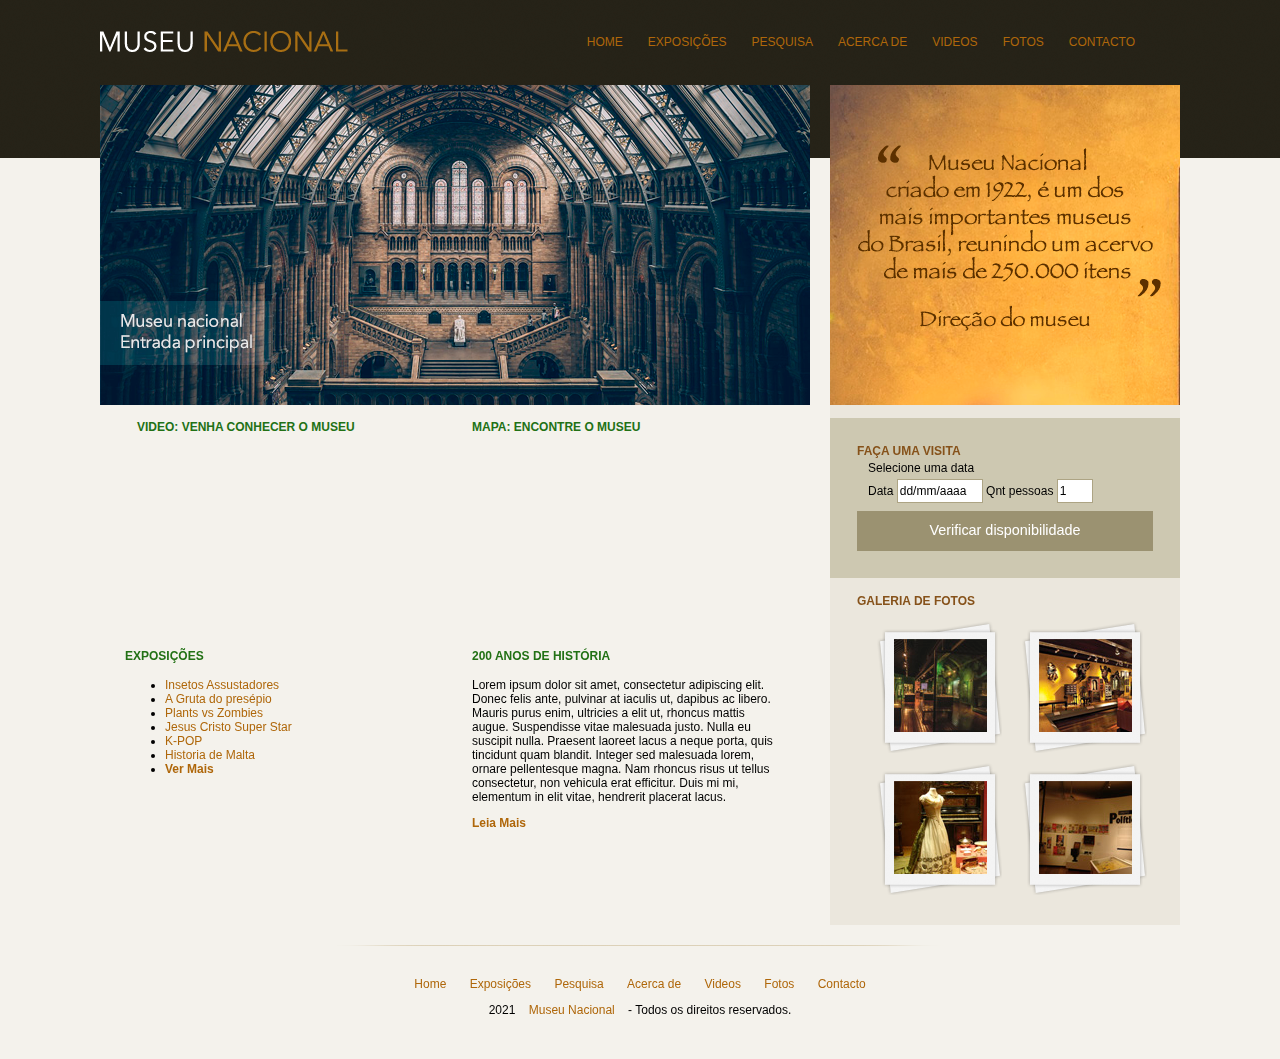
<file: index.html>
<!DOCTYPE html>
<html>
<head>
	<meta charset="utf-8">
	<title>Museu Nacional</title>

	<link rel="stylesheet" type="text/css" href="css/estilo.css">

	<link rel="stylesheet" type="text/css" href="css/normalize.css">

	<!--[if lt IE 9]>
		<script src="js/html5shiv.js"></script>
	<![endif]-->

</head>
<body>

	<div id="container"> <!-- INICIO CONTAINER -->
		
		<header> <!-- INICIO HEADER -->
			
			<div id="logo">
				<h1><a href="">Museu Nacional</a></h1>
				
			</div>

			<nav> <!-- INICIO BARRA NAVEGAÇÃO -->
				<ul>
					<li><a href="index.html">Home</a></li>
					<li><a href="">Exposições</a></li>
					<li><a href="">Pesquisa</a></li>
					<li><a href="">Acerca de</a></li>
					<li><a href="">Videos</a></li>
					<li><a href="">Fotos</a></li>
					<li><a href="contacto.html">Contacto</a></li>
				</ul>

			</nav> <!-- FIM BARRA NAVEGAÇÃO -->

		</header> <!-- FIM HEADER -->


		<div id="principal"> <!-- PRINCIPAL -->

			<div id="conteudo"> <!-- INICIO CONTEUDO -->
				<section id="capa">
					<img src="imagens/museu.png">
					
				</section>

				<section id="postagem">

					<article id="video">
						
						<h3>Video: Venha conhecer o museu</h3>

						<iframe width="310" height="170" src="https://www.youtube.com/embed/BIjjh61O06E" title="YouTube video player" frameborder="0" allow="accelerometer; autoplay; clipboard-write; encrypted-media; gyroscope; picture-in-picture" allowfullscreen></iframe>

					</article>

					<article id="mapa">
						<h3>Mapa: Encontre o Museu</h3>

						<iframe src="https://www.google.com/maps/embed?pb=!1m18!1m12!1m3!1d6007.904854358422!2d-8.661689522225636!3d41.15738939494649!2m3!1f0!2f0!3f0!3m2!1i1024!2i768!4f13.1!3m3!1m2!1s0xd2465813d7000e7%3A0xb404cde186c8ae85!2sCasa%20de%20Serralves!5e0!3m2!1spt-PT!2spt!4v1628114722538!5m2!1spt-PT!2spt" width="310" height="170" style="border:0;" allowfullscreen="" loading="lazy"></iframe>

					</article>

					<article id="exposicoes">
						<h3>Exposições</h3>
						<ul>
							<li>
								<a href="">Insetos Assustadores</a>
							</li>
							<li>
								<a href="">A Gruta do presépio</a>
							</li>
							<li>
								<a href="">Plants vs Zombies</a>
							</li>
							<li>
								<a href="">Jesus Cristo Super Star</a>
							</li>
							<li>
								<a href="">K-POP</a>
							</li>
							<li>
								<a href="">Historia de Malta</a>
							</li>
							<li>
								<a href=""><strong>Ver Mais</strong></a>
							</li>
						</ul>

					</article>

					<article id="historia">
						<h3>200 anos de História</h3>
						<p>
							Lorem ipsum dolor sit amet, consectetur adipiscing elit. Donec felis ante, pulvinar at iaculis ut, dapibus ac libero. Mauris purus enim, ultricies a elit ut, rhoncus mattis augue. Suspendisse vitae malesuada justo. Nulla eu suscipit nulla. Praesent laoreet lacus a neque porta, quis tincidunt quam blandit. Integer sed malesuada lorem, ornare pellentesque magna. Nam rhoncus risus ut tellus consectetur, non vehicula erat efficitur. Duis mi mi, elementum in elit vitae, hendrerit placerat lacus. 
						</p>
						<a href=""><strong>Leia Mais</strong></a>

					</article>
					

				</section>

			</div> <!-- FIM CONTEUDO -->
			
			<aside> <!-- MENU LATERAL -->
				<section id="depoimento"> <!-- IMAGEM LATERAL -->
					<img src="imagens/depoimento.png">
				</section>

				<section id="visita"> <!-- FAÇA UMA VISITA -->
					<h4>Faça uma visita</h4>
					<form>
						<fieldset>
							<legend>Selecione uma data</legend>
							<label for="data">Data</label>
							<input class="campo" type="text" id="data" value="dd/mm/aaaa">
							<label for="qtd">Qnt pessoas</label>
							<input style="width: 30px;" class="campo" type="text" id="qtd" value="1">
						</fieldset>
						<input class="botao" type="submit" value="Verificar disponibilidade">
					</form>
				</section> <!-- FIM FAÇA UMA VISITA -->

				<section id="galeria"> <!-- INICIO GALERIA DE FOTOS -->
					<h4>Galeria de fotos</h4>
					<a href="">
						<img src="imagens/imagem1.jpg" height="93" width="93" alt="descrição imagem">
					</a>

					<a href="">
						<img src="imagens/imagem2.jpg" height="93" width="93" alt="descrição imagem">
					</a>

					<a href="">
						<img src="imagens/imagem3.jpg" height="93" width="93" alt="descrição imagem">
					</a>

					<a href="">
						<img src="imagens/imagem4.jpg" height="93" width="93" alt="descrição imagem">
					</a>
				</section> <!-- FIM GALERIA DE FOTOS -->

			</aside>

			<footer style="clear: both;">
				<p>
					<a href="">Home</a>
					<a href="">Exposições</a>
					<a href="">Pesquisa</a>
					<a href="">Acerca de</a>
					<a href="">Videos</a>
					<a href="">Fotos</a>
					<a href="">Contacto</a>
				</p>
				<p>
					2021 <a href="">Museu Nacional</a> - Todos os direitos reservados.
				</p>

			</footer>

		</div> <!-- FIM PRINCIPAL -->




	</div> <!-- FIM CONTAINER -->

</body>
</html>
</file>
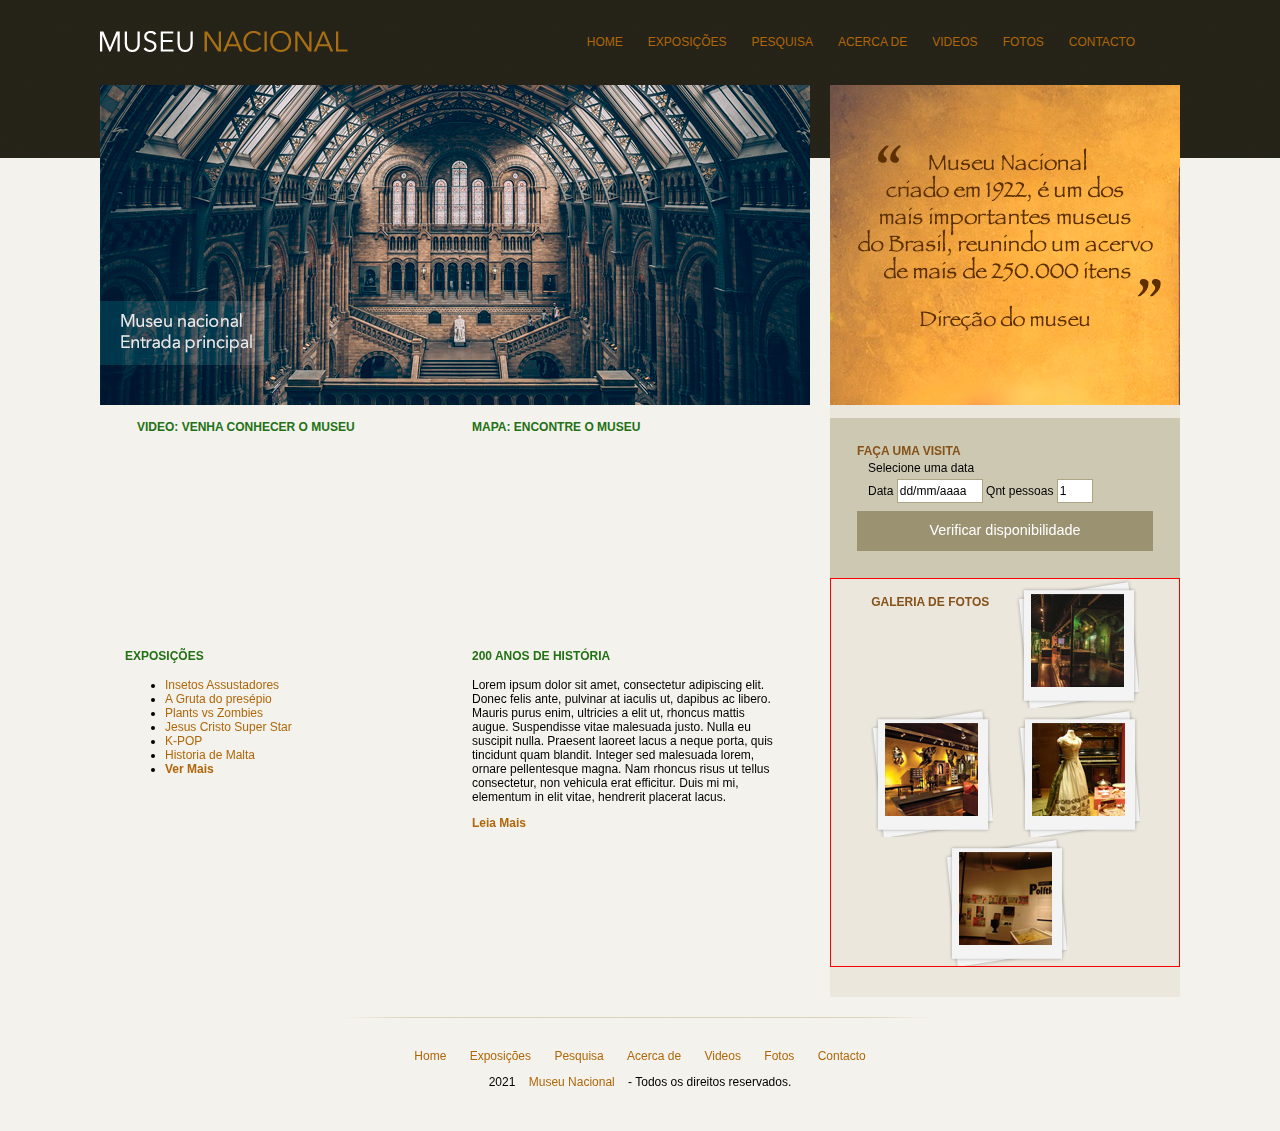
<file: contacto.html>
<!DOCTYPE html>
<html>
<head>
	<meta charset="utf-8">
	<title>Museu Nacional</title>

	<link rel="stylesheet" type="text/css" href="css/estilo2.css">

	<link rel="stylesheet" type="text/css" href="css/normalize.css">

	<!--[if lt IE 9]>
		<script src="js/html5shiv.js"></script>
	<![endif]-->

</head>
<body>

	<div id="container"> <!-- INICIO CONTAINER -->
		
		<header> <!-- INICIO HEADER -->
			
			<div id="logo">
				<h1><a href="">Museu Nacional</a></h1>
				
			</div>

			<nav> <!-- INICIO BARRA NAVEGAÇÃO -->
				<ul>
					<li><a href="index.html">Home</a></li>
					<li><a href="">Exposições</a></li>
					<li><a href="">Pesquisa</a></li>
					<li><a href="">Acerca de</a></li>
					<li><a href="">Videos</a></li>
					<li><a href="">Fotos</a></li>
					<li><a href="contacto.html">Contacto</a></li>
				</ul>

			</nav> <!-- FIM BARRA NAVEGAÇÃO -->

		</header> <!-- FIM HEADER -->


		<div id="principal"> <!-- PRINCIPAL -->

			<div id="conteudo"> <!-- INICIO CONTEUDO -->
				<section id="capa">
					<img src="imagens/museu.png">
					
				</section>

				<section id="postagem">

					<article id="video">
						
						<h3>Video: Venha conhecer o museu</h3>

						<iframe width="310" height="170" src="https://www.youtube.com/embed/BIjjh61O06E" title="YouTube video player" frameborder="0" allow="accelerometer; autoplay; clipboard-write; encrypted-media; gyroscope; picture-in-picture" allowfullscreen></iframe>

					</article>

					<article id="mapa">
						<h3>Mapa: Encontre o Museu</h3>

						<iframe src="https://www.google.com/maps/embed?pb=!1m18!1m12!1m3!1d6007.904854358422!2d-8.661689522225636!3d41.15738939494649!2m3!1f0!2f0!3f0!3m2!1i1024!2i768!4f13.1!3m3!1m2!1s0xd2465813d7000e7%3A0xb404cde186c8ae85!2sCasa%20de%20Serralves!5e0!3m2!1spt-PT!2spt!4v1628114722538!5m2!1spt-PT!2spt" width="310" height="170" style="border:0;" allowfullscreen="" loading="lazy"></iframe>

					</article>

					<article id="exposicoes">
						<h3>Exposições</h3>
						<ul>
							<li>
								<a href="">Insetos Assustadores</a>
							</li>
							<li>
								<a href="">A Gruta do presépio</a>
							</li>
							<li>
								<a href="">Plants vs Zombies</a>
							</li>
							<li>
								<a href="">Jesus Cristo Super Star</a>
							</li>
							<li>
								<a href="">K-POP</a>
							</li>
							<li>
								<a href="">Historia de Malta</a>
							</li>
							<li>
								<a href=""><strong>Ver Mais</strong></a>
							</li>
						</ul>

					</article>

					<article id="historia">
						<h3>200 anos de História</h3>
						<p>
							Lorem ipsum dolor sit amet, consectetur adipiscing elit. Donec felis ante, pulvinar at iaculis ut, dapibus ac libero. Mauris purus enim, ultricies a elit ut, rhoncus mattis augue. Suspendisse vitae malesuada justo. Nulla eu suscipit nulla. Praesent laoreet lacus a neque porta, quis tincidunt quam blandit. Integer sed malesuada lorem, ornare pellentesque magna. Nam rhoncus risus ut tellus consectetur, non vehicula erat efficitur. Duis mi mi, elementum in elit vitae, hendrerit placerat lacus. 
						</p>
						<a href=""><strong>Leia Mais</strong></a>

					</article>
					

				</section>

			</div> <!-- FIM CONTEUDO -->
			
			<aside> <!-- MENU LATERAL -->
				<section id="depoimento"> <!-- IMAGEM LATERAL -->
					<img src="imagens/depoimento.png">
				</section>

				<section id="visita"> <!-- FAÇA UMA VISITA -->
					<h4>Faça uma visita</h4>
					<form>
						<fieldset>
							<legend>Selecione uma data</legend>
							<label for="data">Data</label>
							<input class="campo" type="text" id="data" value="dd/mm/aaaa">
							<label for="qtd">Qnt pessoas</label>
							<input style="width: 30px;" class="campo" type="text" id="qtd" value="1">
						</fieldset>
						<input class="botao" type="submit" value="Verificar disponibilidade">
					</form>
				</section> <!-- FIM FAÇA UMA VISITA -->

				<section id="galeria"> <!-- INICIO GALERIA DE FOTOS -->
					<h4>Galeria de fotos</h4>
					<a href="">
						<img src="imagens/imagem1.jpg" height="93" width="93" alt="descrição imagem">
					</a>

					<a href="">
						<img src="imagens/imagem2.jpg" height="93" width="93" alt="descrição imagem">
					</a>

					<a href="">
						<img src="imagens/imagem3.jpg" height="93" width="93" alt="descrição imagem">
					</a>

					<a href="">
						<img src="imagens/imagem4.jpg" height="93" width="93" alt="descrição imagem">
					</a>
				</section> <!-- FIM GALERIA DE FOTOS -->

			</aside>

			<footer style="clear: both;">
				<p>
					<a href="">Home</a>
					<a href="">Exposições</a>
					<a href="">Pesquisa</a>
					<a href="">Acerca de</a>
					<a href="">Videos</a>
					<a href="">Fotos</a>
					<a href="">Contacto</a>
				</p>
				<p>
					2021 <a href="">Museu Nacional</a> - Todos os direitos reservados.
				</p>

			</footer>

		</div> <!-- FIM PRINCIPAL -->




	</div> <!-- FIM CONTAINER -->

</body>
</html>
</file>
<file: css/estilo.css>
/* estrutura do site */

body{
	background: #f4f2ec url(../imagens/fundo.png) repeat-x;
	font: 12px "Lucinda Grande", "Lucinda Sans Unicode", Arial, sans-serif;

}

#container{
	width: 1080px;
	margin: 0 auto;
}

a:link, a:active, a:visited{
	color: #af670a;
	text-decoration: none;
}

a:hover{
	color: #227115;
}

#logo h1{
	float: left;
}

#logo a{
	width: 248px;
	height: 21px;
	text-indent: -9999px;
	display: block;
	background: url(../imagens/logo.png);
}

header{
	padding: 15px 0;
	height: 55px;
}


/* BARRA DE NAVEGAÇÃO */

nav ul{
	list-style: none;
	margin: 20px;
	float: right;
}

nav ul li{
	float: left;
}

nav ul li a:link{
	display: block;
	margin-right: 25px;
	padding-bottom: 3px;
	text-transform: uppercase;
}

nav ul li a:hover{
	border-bottom: 1px solid #535858;
  }



  /* PRINCIPAL */

  #conteudo{
  	width: 710px;
  	float: left;
  	margin-bottom: 20px;
  }

  aside{
  	width: 350px;
  	float: right;
  	background: #ebe7dd;
  	padding-bottom: 30px;
  	margin-bottom: 20px;
  }

  /* VISITA */

  section#visita{
  	background: #cdc8b1;
  	padding: 10px 27px 27px 27px;
  	margin-top: 10px;
  }

/* GALERIA DE FOTOS */

  section#galeria{
  	padding: 0px 27px 0px 27px;
  }

  section#galeria a{
  	display: block;
  	background: url(../imagens/fundo-foto.png) no-repeat;
  	float: left;
  	padding: 15px 15px 18px 15px;
  	margin: 10px 0px 0px 20px;
  }

  section#galeria img{
  	margin-top: 3px;
  	margin-left: 2px;
  }

  article#video{
  	float: left;
  	width: 310px;
  	margin-left: 37px;
  }

  article#mapa{
  	float: left;
  	width: 310px;
  	margin-left: 25px;
  }

  article#exposicoes{
  	float: left;
  	width: 310px;
  	margin: 15px 0 0 25px;
  }

  article#historia{
  	float: left;
  	width: 310px;
  	margin: 15px 0 0 37px;
  }


  h4{
  	color: #86521a;
  	text-transform: uppercase;
  	padding-bottom: 3px;
  	margin-bottom: 0;
  }

  h3{
  	color: #227115;
  	font-size: 1.0em;
  	margin-bottom: 15px;
  	text-transform: uppercase;
  }

  /* formulario */

  input{
  	height: 20px;
  	width: 80px;
  	background: #fff;
  	border: none;
  	font-size: 1em;
  }

  input.campo{
  	border: 1px solid #ada484;
  }

   input.botao{
  	background: #9b9271;
  	color: white;
  	width: 100%;
  	height: 40px;
  	font-size: 1.2em;
  }

  fieldset{
  	border: none;
  }

  legend{
  	display: none;
  }


  /* footer */
  footer{
  	padding: 20px 0 30px 0;
  	text-align: center;
  	background: url(../imagens/fundo-rodape.png) no-repeat center top;
  }


  footer>p a{
  	padding: 2px 10px;
  }
</file>
<file: css/estilo2.css>
/* estrutura do site */

body{
	background: #f4f2ec url(../imagens/fundo.png) repeat-x;
	font: 12px "Lucinda Grande", "Lucinda Sans Unicode", Arial, sans-serif;

}

#container{
	width: 1080px;
	margin: 0 auto;
}

a:link, a:active, a:visited{
	color: #af670a;
	text-decoration: none;
}

a:hover{
	color: #227115;
}

#logo h1{
	float: left;
}

#logo a{
	width: 248px;
	height: 21px;
	text-indent: -9999px;
	display: block;
	background: url(../imagens/logo.png);
}

header{
	padding: 15px 0;
	height: 55px;
}


/* BARRA DE NAVEGAÇÃO */

nav ul{
	list-style: none;
	margin: 20px;
	float: right;
}

nav ul li{
	float: left;
}

nav ul li a:link{
	display: block;
	margin-right: 25px;
	padding-bottom: 3px;
	text-transform: uppercase;
}

nav ul li a:hover{
	border-bottom: 1px solid #535858;
  }



  /* PRINCIPAL */

  #conteudo{
  	width: 710px;
  	float: left;
  	margin-bottom: 20px;
  }

  aside{
  	width: 350px;
  	float: right;
  	background: #ebe7dd;
  	padding-bottom: 30px;
  	margin-bottom: 20px;
  }

  /* VISITA */

  section#visita{
  	background: #cdc8b1;
  	padding: 10px 27px 27px 27px;
  	margin-top: 10px;
  }

/* GALERIA DE FOTOS */

  section#galeria{
  	padding: 0px 27px 0px 27px;
    display: flex;
    justify-content: space-around;
    flex-wrap: wrap;
    border: 1px solid red;
  }

  section#galeria a{
  	/*display: block;*/
  	background: url(../imagens/fundo-foto.png) no-repeat;
  	/*float: left;*/
  	padding: 15px 15px 18px 15px;
  	/*margin: 10px 0px 0px 20px;*/
  }

  section#galeria img{
  	/*margin-top: 3px;
  	margin-left: 2px;*/
  }

  article#video{
  	float: left;
  	width: 310px;
  	margin-left: 37px;
  }

  article#mapa{
  	float: left;
  	width: 310px;
  	margin-left: 25px;
  }

  article#exposicoes{
  	float: left;
  	width: 310px;
  	margin: 15px 0 0 25px;
  }

  article#historia{
  	float: left;
  	width: 310px;
  	margin: 15px 0 0 37px;
  }


  h4{
  	color: #86521a;
  	text-transform: uppercase;
  	padding-bottom: 3px;
  	margin-bottom: 0;
  }

  h3{
  	color: #227115;
  	font-size: 1.0em;
  	margin-bottom: 15px;
  	text-transform: uppercase;
  }

  /* formulario */

  input{
  	height: 20px;
  	width: 80px;
  	background: #fff;
  	border: none;
  	font-size: 1em;
  }

  input.campo{
  	border: 1px solid #ada484;
  }

   input.botao{
  	background: #9b9271;
  	color: white;
  	width: 100%;
  	height: 40px;
  	font-size: 1.2em;
  }

  fieldset{
  	border: none;
  }

  legend{
  	display: none;
  }


  /* footer */
  footer{
  	padding: 20px 0 30px 0;
  	text-align: center;
  	background: url(../imagens/fundo-rodape.png) no-repeat center top;
  }


  footer>p a{
  	padding: 2px 10px;
  }
</file>
